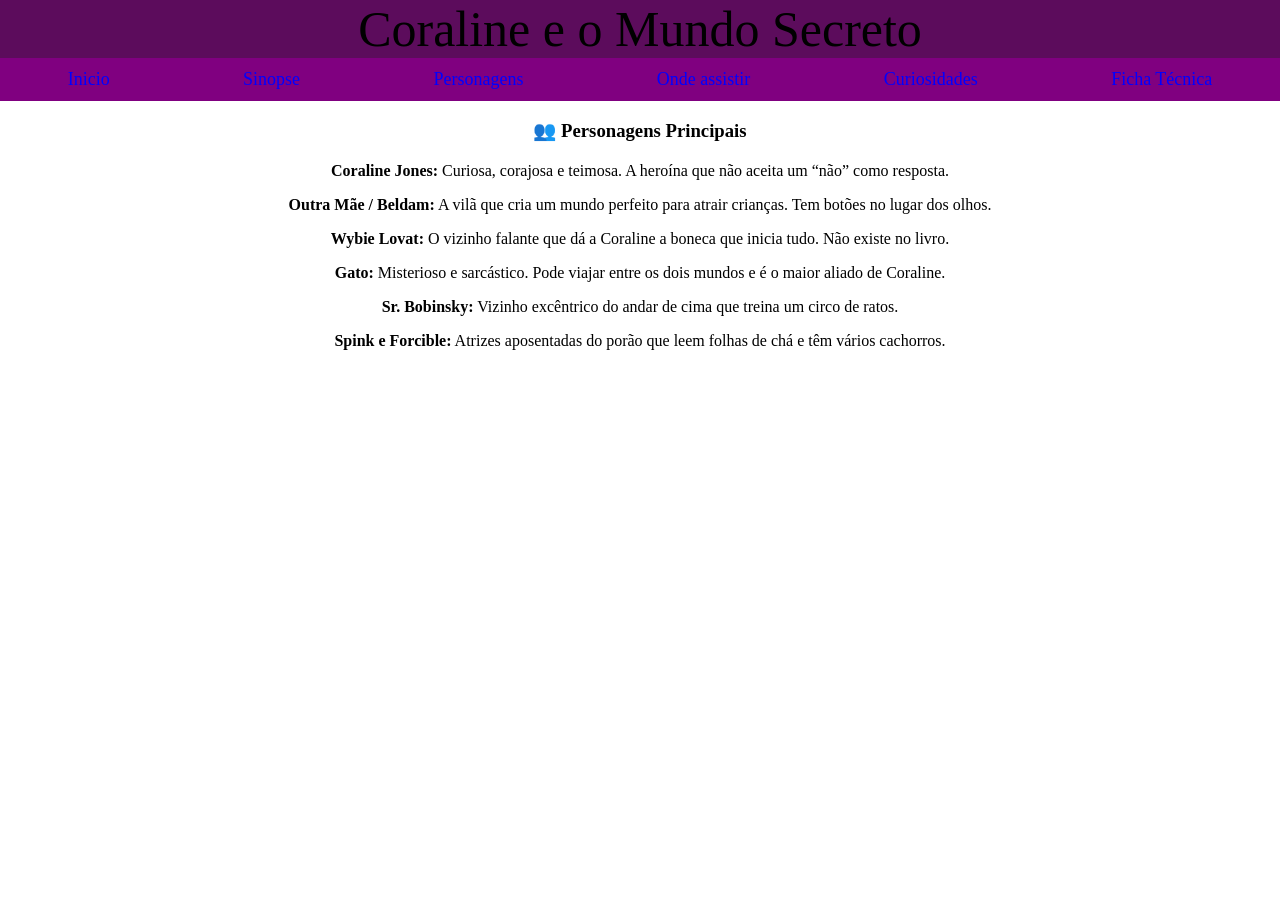
<file: pages/pagina2.html>
<!DOCTYPE html>
<html lang="pt-br">
     <head>
        <meta charset="utf-8">
        <meta http-equiv="X-UA-Compatible" content="IE=edge">
           <title>Ficha Técnica</title>
        <meta name="description" content="">
        <meta name="viewport" content="width=device-width, initial-scale=1">
          <link rel="icon" type="image/png" href="images/27165.png">
          <link rel="stylesheet" href="../css/style.css">
          <div class="container1">Coraline e o Mundo Secreto</div>
     </head>
    <body>
        <header>
                      <nav>
                <ul>
                    <li><a href="../index.html">Inicio</a></li>
                    <li><a href="pagina1.html">Sinopse</a></li>
                    <li><a href="pagina2.html">Personagens</a></li>
                    <li><a href="pagina3.html">Onde assistir</a></li>
                    <li><a href="pagina4.html">Curiosidades</a></li>
                    <li><a href="pagina5.html">Ficha Técnica</a></li>
                </ul>
                     </nav>
            <section id="fichatecnica"<section id="personagens">
  <h3 style="text-align: center;">👥 Personagens Principais</h3>
  <p style="text-align: center;"><strong>Coraline Jones:</strong> Curiosa, corajosa e teimosa. A heroína que não aceita um “não” como resposta.</p>
  <p style="text-align: center;"><strong>Outra Mãe / Beldam:</strong> A vilã que cria um mundo perfeito para atrair crianças. Tem botões no lugar dos olhos.</p>
  <p style="text-align: center;"><strong>Wybie Lovat:</strong> O vizinho falante que dá a Coraline a boneca que inicia tudo. Não existe no livro.</p>
  <p style="text-align: center;"><strong>Gato:</strong> Misterioso e sarcástico. Pode viajar entre os dois mundos e é o maior aliado de Coraline.</p>
  <p style="text-align: center;"><strong>Sr. Bobinsky:</strong> Vizinho excêntrico do andar de cima que treina um circo de ratos.</p>
  <p style="text-align: center;"><strong>Spink e Forcible:</strong> Atrizes aposentadas do porão que leem folhas de chá e têm vários cachorros.</p>
</section>
                

            </section>
</file>
<file: css/style.css>
h1 {
  text-align: center;
  font-size: 35px;
}

.container1 {
  text-align: center;
  font-size: 50px;
  margin-bottom: 20px;
  background-color: rgb(92, 12, 92);
  margin-left: -8px;
  margin-right: -8px;
  margin-top: -8px;
  
}

a {
    margin: 0 auto;
    text-align: center;
}

h2 {
  text-align: center;
  margin-top: 40px;
}

h3 {
    margin-bottom: 20px;
    text-align: center;
}

.container2 {
  justify-content: center;
  margin-bottom: -120px;
}

#h2-1 {
  text-align: center;
  margin-top: 40px;
  margin-bottom: 20px;
}

.container4 {
    text-align: center;
}

.container5 {
    text-align: center;
    margin-bottom: 40px;
}

nav {
  margin-top: -20px;
  background: purple;
  padding: 1px;
  margin-left: -8px;
  margin-right: -8px;
}

nav ul {
    list-style: none;
    display: flex;
    margin: 0;
    padding: 0;
    justify-content: space-around;
}
  
nav ul li {
    display: inline;
}
  
nav ul li a {
    color: blue;
    text-decoration: none;
    font-size: 18px;
    padding: 10px;
    display: block;
}
  nav ul li a:hover {
    background-color: violet;
    border-radius: 5px;
}

iframe {
    display: block;
    margin: 0 auto;
    padding-top: 30px;
}

#sinopse {
  text-align: center;
}

#fichatecnica {
  text-align: center;
}
</file>
